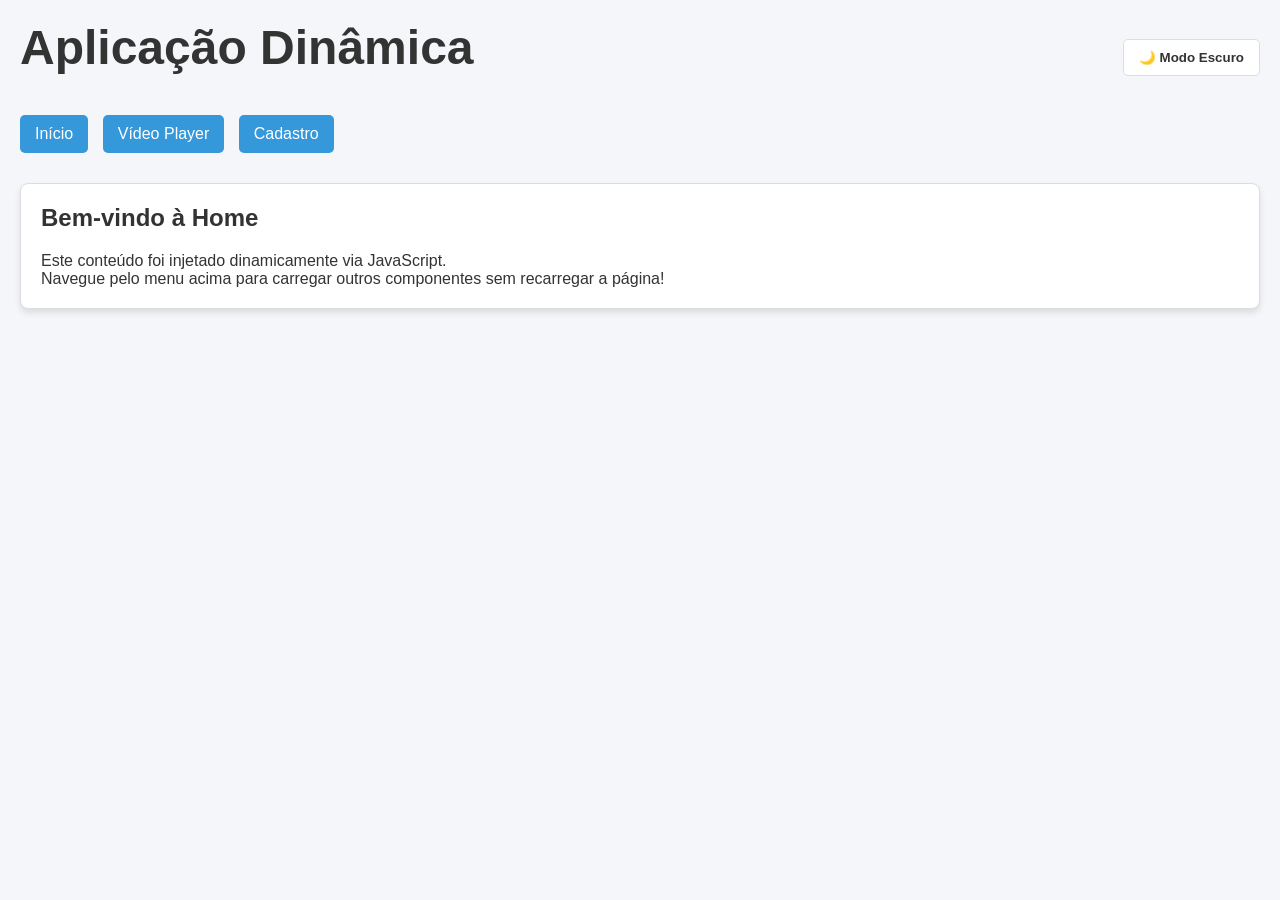
<file: index.html>
<!DOCTYPE html>
<html lang="pt-BR">
<head>
    <meta charset="UTF-8">
    <meta name="viewport" content="width=device-width, initial-scale=1.0">
    <title>Mini SPA</title>
    <link rel="stylesheet" href="style.css">
</head>
<body>

    <header>
        <div class="header-top">
            <h1>Aplicação Dinâmica</h1>
            <button id="btn-tema" class="btn-tema">🌙 Modo Escuro</button>
        </div>
        
        <nav>
            <a href="#home" class="nav-link">Início</a>
            <a href="#player" class="nav-link">Vídeo Player</a>
            <a href="#cadastro" class="nav-link">Cadastro</a>
        </nav>
    </header>

    <main id="app">
        <p class="loading">Carregando aplicação...</p>
    </main>

    <!-- <section class="youtube-video">
        <h2>Assista ao nosso vídeo</h2>
        <iframe width="560" height="315" src="https://www.youtube.com/embed/B4kXnads4eU?si=aS1jlmR_LYgylIK8" title="YouTube video player" frameborder="0" allow="accelerometer; autoplay; clipboard-write; encrypted-media; gyroscope; picture-in-picture; web-share" referrerpolicy="strict-origin-when-cross-origin" allowfullscreen></iframe>
    </section> -->

    <script src="script.js"></script>
</body>
</html>
</file>
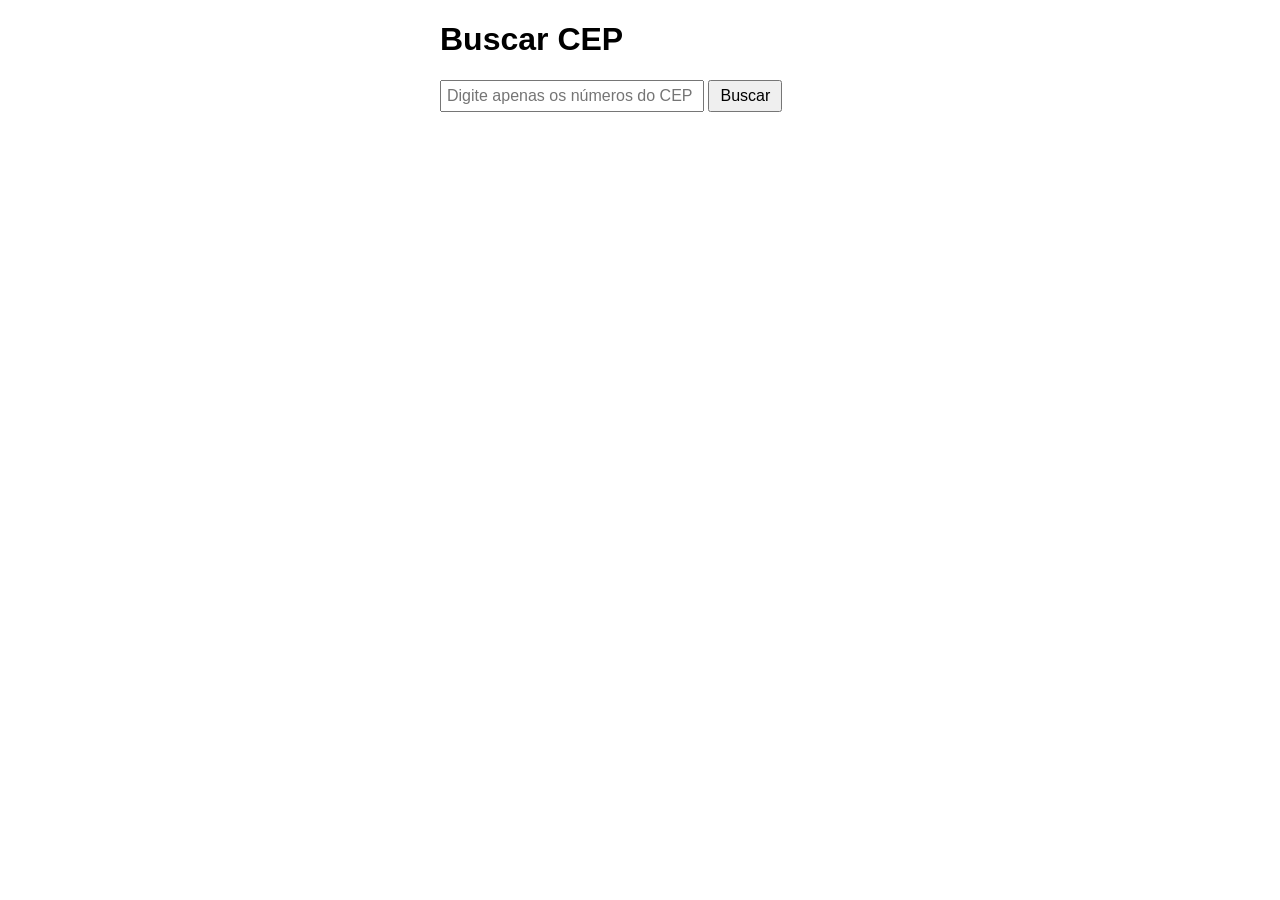
<file: buscar_cep.html>
<!DOCTYPE html>
<html lang="pt-BR">
<head>
    <meta charset="UTF-8">
    <meta name="viewport" content="width=device-width, initial-scale=1.0">
    <title>Buscar CEP</title>
    <style>
        body {
            font-family: Arial, sans-serif;
            margin: 20px;            
        }
        form {
            margin-bottom: 20px;
        }
        input {
            padding: 5px;
            font-size: 16px;
        }
        button {
            padding: 5px 10px;
            font-size: 16px;
        }
        #main {
            max-width: 400px;
            margin: auto;
        }
        #cep{
            width: 250px;
        }
        #result p{
            margin: 5px 0;
            padding: 5px;
            background-color: #f0f0f0;
            border-radius: 5px;
        }    
    </style>
</head>
<body>
    <main id="main">
        <h1>Buscar CEP</h1>
        <form id="cepForm">
            <input type="text" id="cep" placeholder="Digite apenas os números do CEP" maxlength="8">
            <button type="submit">Buscar</button>
        </form>
    
    <div id="result"></div>
    </main>
    <script>
        document.getElementById('cepForm').addEventListener('submit', function(event) {
            event.preventDefault(); // Impede o envio do formulário
            const cep = document.getElementById('cep').value; // Obtém o valor do CEP digitado
            if (cep.length === 8) {
                fetch(`https://viacep.com.br/ws/${cep}/json/`)
                    .then(response => response.json())
                    .then(endereco => {
                        if (endereco.erro) {
                            document.getElementById('result').innerHTML = 'CEP não encontrado.';
                        } else {
                            console.log(endereco);
                            document.getElementById('result').innerHTML = `
                                <p>Logradouro: ${endereco.logradouro}</p>
                                <p>Bairro: ${endereco.bairro}</p>
                                <p>Cidade: ${endereco.localidade}</p>
                                <p>Estado: ${endereco.uf}</p>
                            `;
                        }
                    })
                    .catch(error => {
                        document.getElementById('result').innerHTML = 'Erro ao buscar o CEP.';
                    });
            } else {
                document.getElementById('result').innerHTML = 'Por favor, digite um CEP válido com 8 dígitos.';
            }
        });
    </script>
</body>
</html>
</file>
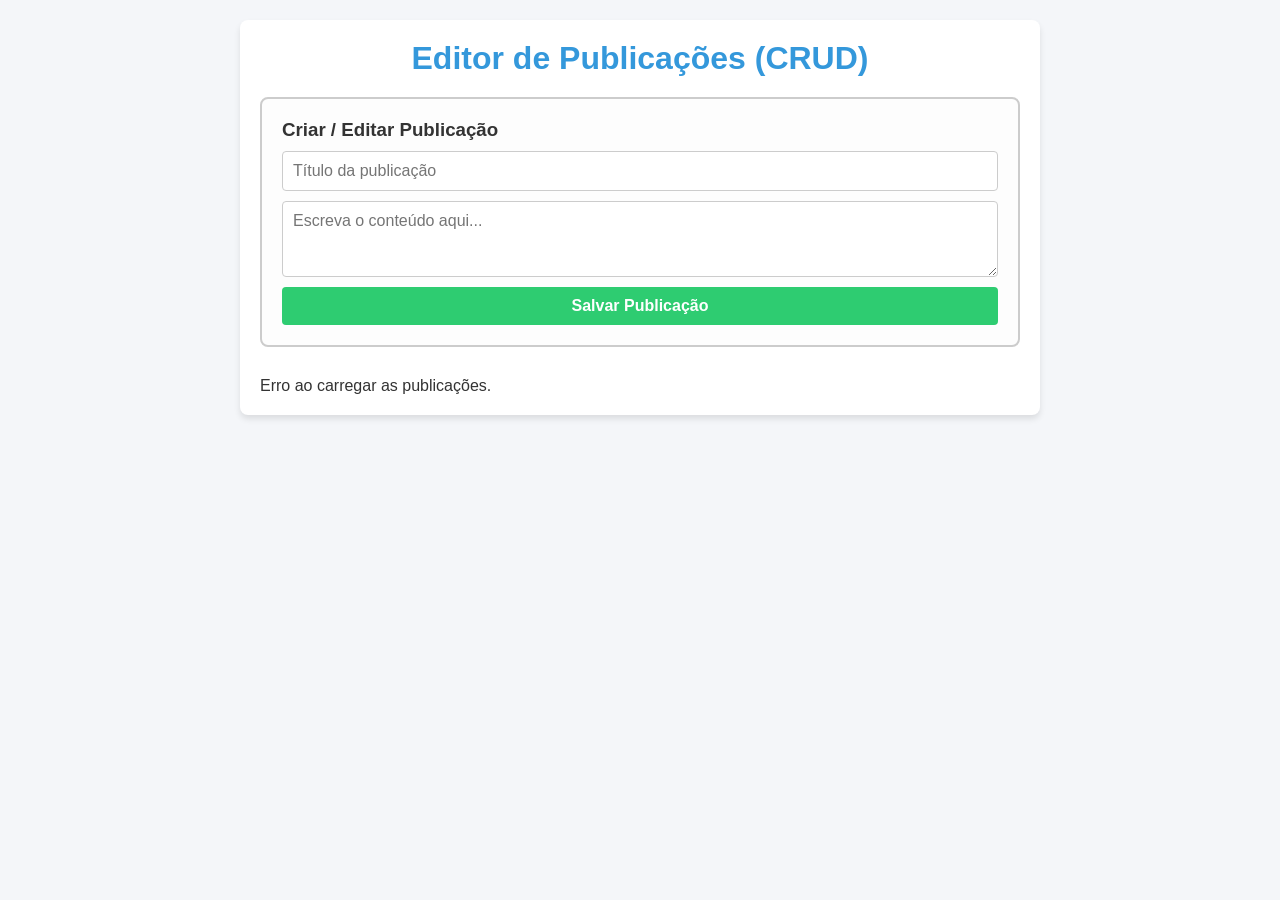
<file: form_api.html>
<!DOCTYPE html>
<html lang="pt-BR">
<head>
    <meta charset="UTF-8">
    <meta name="viewport" content="width=device-width, initial-scale=1.0">
    <title>CRUD Completo - API Fake</title>
    <style>
        :root {
            --primaria: #3498db;
            --sucesso: #2ecc71;
            --perigo: #e74c3c;
            --fundo: #f4f6f9;
            --texto: #333;
        }

        * {
            box-sizing: border-box;
            margin: 0;
            padding: 0;
            font-family: 'Segoe UI', Tahoma, Geneva, Verdana, sans-serif;
        }

        body {
            background-color: var(--fundo);
            color: var(--texto);
            padding: 20px;
        }

        .contentor {
            max-width: 800px;
            margin: 0 auto;
            background: white;
            padding: 20px;
            border-radius: 8px;
            box-shadow: 0 4px 6px rgba(0,0,0,0.1);
        }

        h1 {
            text-align: center;
            margin-bottom: 20px;
            color: var(--primaria);
        }

        /* Estilos do Formulário (Create / Update) */
        .formulario-crud {
            display: flex;
            flex-direction: column;
            gap: 10px;
            margin-bottom: 30px;
            padding: 20px;
            background: #fdfdfd;
            border: 2px solid #ccc;
            border-radius: 8px;
        }

        input, textarea {
            padding: 10px;
            border: 1px solid #ccc;
            border-radius: 4px;
            font-size: 1rem;
            width: 100%;
        }

        button {
            padding: 10px 15px;
            border: none;
            border-radius: 4px;
            cursor: pointer;
            font-weight: bold;
            font-size: 1rem;
            color: white;
            transition: opacity 0.3s;
        }

        button:hover { opacity: 0.8; }
        
        .btn-salvar { background-color: var(--sucesso); }
        .btn-editar { background-color: var(--primaria); padding: 5px 10px; font-size: 0.9rem; }
        .btn-eliminar { background-color: var(--perigo); padding: 5px 10px; font-size: 0.9rem; }

        /* Estilos da Lista (Read) */
        .lista-posts {
            list-style: none;
            display: flex;
            flex-direction: column;
            gap: 15px;
        }

        .post-card {
            border: 1px solid #eee;
            padding: 15px;
            border-radius: 6px;
            background: #fff;
            box-shadow: 0 2px 4px rgba(0,0,0,0.05);
            display: flex;
            flex-direction: column;
            gap: 10px;
        }

        .post-card h3 { color: var(--primaria); }
        
        .post-acoes {
            display: flex;
            gap: 10px;
            justify-content: flex-end;
        }

        .escondido { display: none; }
    </style>
</head>
<body>

    <div class="contentor">
        <h1>Editor de Publicações (CRUD)</h1>

        <!-- Formulário para Criar ou Editar (Create / Update) -->
        <form id="formPost" class="formulario-crud">
            <h3>Criar / Editar Publicação</h3>
            
            <!-- Campo oculto para guardar o ID quando estamos editando -->
            <input type="hidden" id="postId">
            
            <input type="text" id="postTitulo" placeholder="Título da publicação" required>
            <textarea id="postCorpo" rows="3" placeholder="Escreva o conteúdo aqui..." required></textarea>
            
            <button type="submit" class="btn-salvar" id="btnSubmit">Salvar Publicação</button>
            <button type="button" class="btn-eliminar escondido" id="btnCancelar">Cancelar Edição</button>
        </form>

        <!-- Lista onde os dados serão injetados (Read) -->
        <ul id="listaPosts" class="lista-posts">
            <p id="carregando">Carregando dados do servidor...</p>
        </ul>
    </div>

    <script>
        // URL base da Fake API para Posts
        const API_URL = "https://jsonplaceholder.typicode.com/posts";

        // Elementos do DOM
        const formPost = document.getElementById('formPost');
        const inputId = document.getElementById('postId');
        const inputTitulo = document.getElementById('postTitulo');
        const inputCorpo = document.getElementById('postCorpo');
        const listaPosts = document.getElementById('listaPosts');
        const btnSubmit = document.getElementById('btnSubmit');
        const btnCancelar = document.getElementById('btnCancelar');

        // ==========================================
        // 1. READ (Ler dados - GET)
        // ==========================================
        async function carregarPosts() {
            try {
                // Buscamos apenas 5 posts (?_limit=5)
                const resposta = await fetch(`${API_URL}?_limit=5`);
                const posts = await resposta.json();
                
                listaPosts.innerHTML = ""; // Limpa o "Carregando..."
                
                posts.forEach(post => {
                    adicionarPostAPagina(post, false);
                });
            } catch (erro) {
                console.error("Erro ao carregar:", erro);
                listaPosts.innerHTML = "<p>Erro ao carregar as publicações.</p>";
            }
        }

        // Função auxiliar para criar o HTML de um post na página
        function adicionarPostAPagina(post, noTopo = false) {
            const li = document.createElement('li');
            li.className = 'post-card';
            li.id = `post-${post.id}`; // Dá um ID único ao elemento HTML
            
            li.innerHTML = `
                <h3 class="post-titulo">${post.title}</h3>
                <p class="post-corpo">${post.body}</p>
                <div class="post-acoes">
                    <button class="btn-editar" onclick="prepararEdicao(${post.id})">Editar</button>
                    <button class="btn-eliminar" onclick="eliminarPost(${post.id})">Excluir</button>
                </div>
            `;

            if (noTopo) {
                listaPosts.prepend(li); // Adiciona no início da lista
            } else {
                listaPosts.append(li); // Adiciona no final
            }
        }

        // ==========================================
        // 2 & 3. CREATE (POST) / UPDATE (PUT)
        // ==========================================
        formPost.addEventListener('submit', async (evento) => {
            evento.preventDefault(); // Evita recarregar a página

            const postDados = {
                title: inputTitulo.value,
                body: inputCorpo.value,
                userId: 1 // Na API fake é obrigatório enviar um userId
            };

            const idAtual = inputId.value; // Verifica se o input oculto tem um ID

            try {
                if (idAtual) {
                    // SE TEM ID -> UPDATE (Método PUT)
                    const resposta = await fetch(`${API_URL}/${idAtual}`, {
                        method: 'PUT',
                        headers: { 'Content-Type': 'application/json' },
                        body: JSON.stringify(postDados)
                    });
                    const postAtualizado = await resposta.json();
                    
                    // Atualiza o DOM (Interface) sem recarregar a página
                    const postNaPagina = document.getElementById(`post-${idAtual}`);
                    postNaPagina.querySelector('.post-titulo').textContent = postAtualizado.title;
                    postNaPagina.querySelector('.post-corpo').textContent = postAtualizado.body;
                    
                    alert("Publicação atualizada com sucesso!");
                    limparFormulario();

                } else {
                    // SE NÃO TEM ID -> CREATE (Método POST)
                    const resposta = await fetch(API_URL, {
                        method: 'POST',
                        headers: { 
                            'Content-Type': 'application/json; charset=UTF-8', 
                        },
                        body: JSON.stringify(postDados)
                    });
                    const postNovo = await resposta.json();
                    
                    // A API Fake devolve sempre ID 101. Adicionamos um Random para não duplicar IDs no DOM visualmente
                    postNovo.id = Math.floor(Math.random() * 1000) + 100; 

                    adicionarPostAPagina(postNovo, true);
                    alert("Publicação criada com sucesso!");
                    limparFormulario();
                }
            } catch (erro) {
                console.error("Erro ao guardar:", erro);
            }
        });

        // Função que preenche o formulário quando clicamos em "Editar"
        window.prepararEdicao = function(id) {
            const postNaPagina = document.getElementById(`post-${id}`);
            
            // Pega os textos diretamente página e coloca nos inputs
            inputTitulo.value = postNaPagina.querySelector('.post-titulo').textContent;
            inputCorpo.value = postNaPagina.querySelector('.post-corpo').textContent;
            inputId.value = id; // Guarda o ID no input oculto

            // Muda o aspeto do formulário
            btnSubmit.textContent = "Atualizar Publicação";
            btnSubmit.style.backgroundColor = "var(--primaria)";
            btnCancelar.classList.remove("escondido");
            
            // Rola a tela para o topo
            window.scrollTo({ top: 0, behavior: 'smooth' });
        };

        // ==========================================
        // 4. DELETE (Eliminar - DELETE)
        // ==========================================
        window.eliminarPost = async function(id) {
            const confirmacao = confirm("Tem a certeza que deseja eliminar esta publicação?");
            if (!confirmacao) return;

            try {
                // Requisição DELETE para a API
                const resposta = await fetch(`${API_URL}/${id}`, {
                    method: 'DELETE'
                });

                if (resposta.ok) {
                    // Se a API responder OK (200), removemos o elemento da página
                    const postNaPagina = document.getElementById(`post-${id}`);
                    postNaPagina.remove();
                }
            } catch (erro) {
                console.error("Erro ao eliminar:", erro);
            }
        };

        // Funções Utilitárias
        function limparFormulario() {
            formPost.reset(); // Limpa os campos visíveis
            inputId.value = ""; // Limpa o ID oculto
            btnSubmit.textContent = "Salvar Publicação";
            btnSubmit.style.backgroundColor = "var(--sucesso)";
            btnCancelar.classList.add("escondido");
        }

        btnCancelar.addEventListener('click', limparFormulario);

        // Inicia a aplicação carregando os dados
        carregarPosts();
    </script>
</body>
</html>
</file>
<file: style.css>
/* Definição das Variáveis de Cores (Light Mode por padrão) */
:root {
    --bg-color: #f4f6f9;
    --text-color: #333333;
    --card-bg: #ffffff;
    --primary-color: #3498db;
    --border-color: #dddddd;
}

/* Variáveis para o Modo Escuro */
body.dark-theme {
    --bg-color: #1a1a2e;
    --text-color: #e6e6e6;
    --card-bg: #16213e;
    --primary-color: #e94560;
    --border-color: #0f3460;
}

/* Aplicação Global das Variáveis */
* {
    margin: 0;
    padding: 0;
    box-sizing: border-box;
    font-family: sans-serif;
}

h1, h2, h3, h4, h5, h6 {
    margin-bottom: 20px;
}

h1 {
    font-size: 3em;
}

body {
    background-color: var(--bg-color);
    color: var(--text-color);
    transition: background-color 0.4s, color 0.4s;
    padding: 20px;
}

header {
    margin-bottom: 30px;
}

.header-top {
    display: flex;
    justify-content: space-between;
    align-items: center;
    margin-bottom: 20px;
}

.btn-tema {
    background-color: var(--card-bg);
    color: var(--text-color);
    border: 1px solid var(--border-color);
    padding: 10px 15px;
    border-radius: 5px;
    cursor: pointer;
    font-weight: bold;
    transition: 0.3s;
}

nav a {
    display: inline-block;
    margin-right: 10px;
    padding: 10px 15px;
    background-color: var(--primary-color);
    color: white;
    text-decoration: none;
    border-radius: 5px;
}

.card {
    background-color: var(--card-bg);
    padding: 20px;
    border-radius: 8px;
    border: 1px solid var(--border-color);
    box-shadow: 0 4px 6px rgba(0,0,0,0.1);
}

/* Estilos de Formulário */
input {
    width: 100%;
    padding: 10px;
    margin: 10px 0;
    border: 1px solid var(--border-color);
    border-radius: 4px;
    background-color: var(--bg-color);
    color: var(--text-color);
}

button[type="submit"] {
    background-color: var(--primary-color);
    color: white;
    border: none;
    padding: 10px 20px;
    cursor: pointer;
    border-radius: 4px;
}

.erro {
    padding: 10px 5px;
    margin-top: 10px;
    color: #e74c3c;
    font-size: 0.9em;
    display: block;
}

.youtube-video{
    position: fixed;
    bottom: 0;
    right: 0;
    width: 515px;
    height: 350px;
    overflow: hidden;
    z-index: 10;
}
</file>
